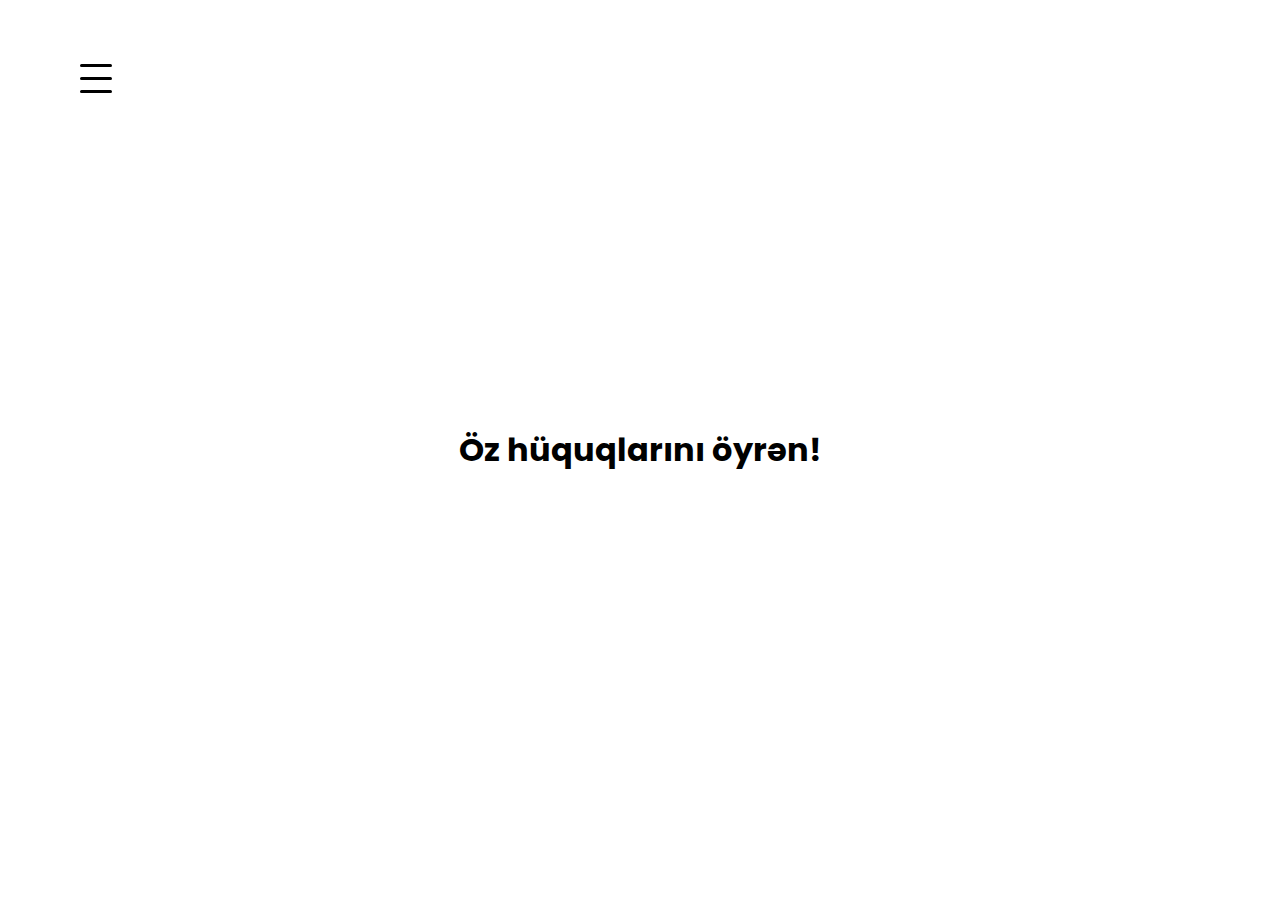
<file: index.html>
<!DOCTYPE html>
<html lang="en">
  <head>
    <meta charset="UTF-8" />
    <meta http-equiv="X-UA-Compatible" content="IE=edge" />
    <meta name="viewport" content="width=device-width, initial-scale=1.0" />
    <title>UHH</title>
    <!-- Bootstrap link -->
    <link
      href="https://cdn.jsdelivr.net/npm/bootstrap@5.1.3/dist/css/bootstrap.min.css"
      rel="stylesheet"
      integrity="sha384-1BmE4kWBq78iYhFldvKuhfTAU6auU8tT94WrHftjDbrCEXSU1oBoqyl2QvZ6jIW3"
      crossorigin="anonymous"
    />
    <!-- Animate.css link -->
    <link
      rel="stylesheet"
      href="https://cdnjs.cloudflare.com/ajax/libs/animate.css/4.1.1/animate.min.css"
    />
    <!-- Style -->
    <link rel="stylesheet" href="style.css" />
  </head>
  <style>
    body {
      background: url(https://www.pngkey.com/png/full/261-2618421_to-support-parents-in-this-responsibility-our-catholic.png);
      background-size: cover;
      background-repeat: no-repeat;
      background-position: center;
    }
  </style>
  <body>
    <!-- Nav -->
    <header class="sect">
      <h1 class="animate__animated animate__flipInX">Öz hüquqlarını öyrən!</h1>
      <input type="checkbox" id="burger-toggle" />
      <label for="burger-toggle" class="burger-menu">
        <div class="line"></div>
        <div class="line"></div>
        <div class="line"></div>
      </label>
      <div class="menu">
        <div class="menu-inner">
          <ul class="menu-nav">
            <li class="menu-nav-item">
              <a class="menu-nav-link" href="#"
                ><span>
                  <div>Ana Səhifə</div>
                </span></a
              >
            </li>

            <li class="menu-nav-item">
              <a class="menu-nav-link" href="chat/chat.html"
                ><span>
                  <div>Əlaqə</div>
                </span></a
              >
            </li>

            <li class="menu-nav-item">
              <a class="menu-nav-link" href="quiz/quiz.html"
                ><span>
                  <div>Özünü yoxla</div>
                </span>
              </a>
            </li>
          </ul>

          <div class="gallery">
            <div class="title">
              <p>
                <a
                  class="changemenu"
                  id="uhhlink"
                  href="huquqlar/huquq.html#about"
                  >Uşaq hüquqları</a
                >
              </p>
            </div>
            <div class="images">
              <a
                class="image-link changemenu"
                href="huquqlar/huquq.html#health"
              >
                <div class="image" data-label="Sağlamlıq">
                  <img
                    class="changemenu"
                    src="images/doctor.jpeg"
                    alt="Photo of health rights for kids"
                  />
                </div>
              </a>
              <a class="image-link" href="huquqlar/huquq.html#edu">
                <div class="image" data-label="Təhsil">
                  <img src="images/teacher_board.jpg" alt="" />
                </div>
              </a>
              <a class="image-link" href="huquqlar/huquq.html#family">
                <div class="image" data-label="Ailədə yaşamaq">
                  <img src="images/family.jpg" alt="" />
                </div>
              </a>
              <a class="image-link" href="huquqlar/huquq.html#abuse">
                <div class="image" data-label="Zorakılıqdan müdafiə">
                  <img src="images/zorakiliqa_qarshi.jpeg" alt="" />
                </div>
              </a>
            </div>
          </div>
        </div>
      </div>
    </header>

    <!-- JavaScript -->
    <script src="script.js"></script>
  </body>
</html>
</file>
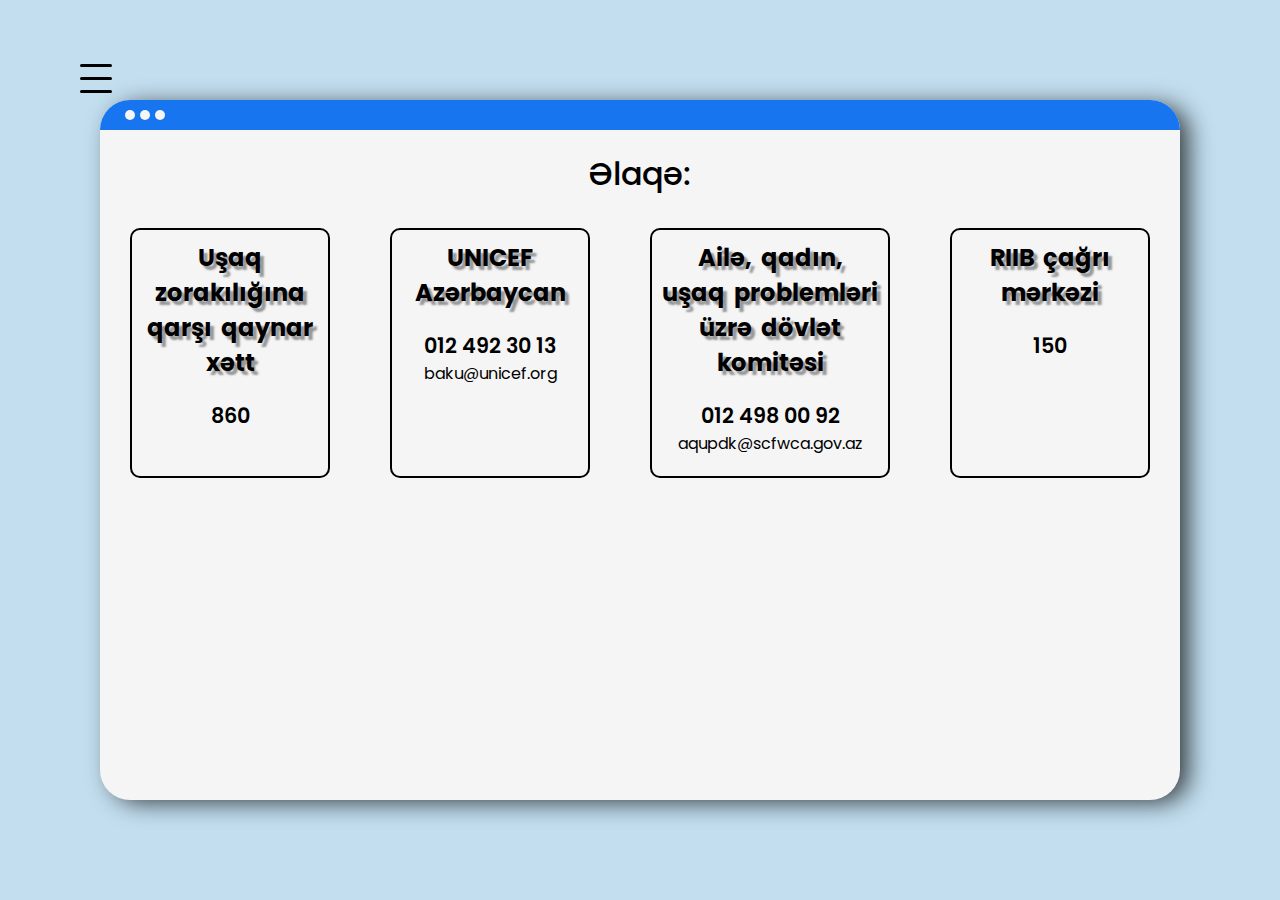
<file: chat/chat.html>
<html lang="en">
  <head>
    <meta charset="UTF-8" />
    <meta http-equiv="X-UA-Compatible" content="IE=edge" />
    <meta name="viewport" content="width=device-width, initial-scale=1.0" />
    <title>Document</title>
    <!-- Style -->
    <link rel="stylesheet" href="../style.css" />
    <link rel="stylesheet" href="chat.css" />
    <style>
      header {
        display: block;
        min-height: 0 !important;
        height: 0;
      }
    </style>
  </head>
  <body>
    <!-- Nav -->
    <header class="sect">
      <input type="checkbox" id="burger-toggle" />
      <label for="burger-toggle" class="burger-menu">
        <div class="line"></div>
        <div class="line"></div>
        <div class="line"></div>
      </label>
      <div class="menu">
        <div class="menu-inner">
          <ul class="menu-nav">
            <li class="menu-nav-item">
              <a class="menu-nav-link" href="../index.html"
                ><span>
                  <div>Ana Səhifə</div>
                </span></a
              >
            </li>

            <li class="menu-nav-item">
              <a class="menu-nav-link" href="chat.html"
                ><span>
                  <div>Əlaqə</div>
                </span></a
              >
            </li>

            <li class="menu-nav-item">
              <a class="menu-nav-link" href="../quiz/quiz.html"
                ><span>
                  <div>Özünü yoxla</div>
                </span></a
              >
            </li>
          </ul>

          <div class="gallery">
            <div class="title">
              <p>
                <a
                  class="changemenu"
                  id="uhhlink"
                  href="../huquqlar/huquq.html#about"
                  >Uşaq hüquqları</a
                >
              </p>
            </div>
            <div class="images">
              <a
                class="image-link changemenu"
                onclick="menuChange()"
                href="../huquqlar/huquq.html#health"
              >
                <div class="image" data-label="Sağlamlıq">
                  <img
                    class="changemenu"
                    src="../images/doctor.jpeg"
                    alt="Photo of health rights for kids"
                  />
                </div>
              </a>
              <a class="image-link" href="../huquqlar/huquq.html#edu">
                <div class="image" data-label="Təhsil">
                  <img src="../images/teacher_board.jpg" alt="" />
                </div>
              </a>
              <a class="image-link" href="../huquqlar/huquq.html#family">
                <div class="image" data-label="Ailədə yaşamaq">
                  <img src="../images/family.jpg" alt="" />
                </div>
              </a>
              <a class="image-link" href="../huquqlar/huquq.html#abuse">
                <div class="image" data-label="Zorakılıqdan müdafiə">
                  <img src="../images/zorakiliqa_qarshi.jpeg" alt="" />
                </div>
              </a>
            </div>
          </div>
        </div>
      </div>
    </header>

    <!-- Contact -->
    <section id="contact">
      <div class="container">
        <div id="top">
          <div class="circle"></div>
          <div class="circle"></div>
          <div class="circle"></div>
        </div>
        <div id="mid">
          <h1>Əlaqə:</h1>
          <div class="phone">
            <div class="phoneBx">
              <h2>
                Uşaq zorakılığına <br />
                qarşı qaynar xətt
              </h2>
              <p class="phone-number">860</p>
            </div>
            <div class="phoneBx">
              <h2>
                UNICEF <br />
                Azərbaycan
              </h2>
              <p class="phone-number">012 492 30 13</p>
              <p class="mail">baku@unicef.org</p>
            </div>
            <div class="phoneBx">
              <h2>
                Ailə, qadın, uşaq problemləri <br />
                üzrə dövlət komitəsi
              </h2>
              <p class="phone-number">012 498 00 92</p>
              <p class="mail">aqupdk@scfwca.gov.az</p>
            </div>
            <div class="phoneBx">
              <h2>RIIB çağrı mərkəzi</h2>
              <p class="phone-number">150</p>
            </div>
          </div>
        </div>

        <!-- <div class="contactsBx">
          <p>Rəvan İsmayılov</p>
          <p>Aylin Məmmədova</p>
          <p>Ömər İsmayılov</p>
          <p>Aydan İbrahimli</p>
          <p>Nəzrin Bayramlı</p>
        </div> -->
      </div>
    </section>
    <script
      src="//code.tidio.co/v2xqtunc3fgrm3pcy9gpp7kgwfqahagd.js"
      async
    ></script>
  </body>
</html>
</file>
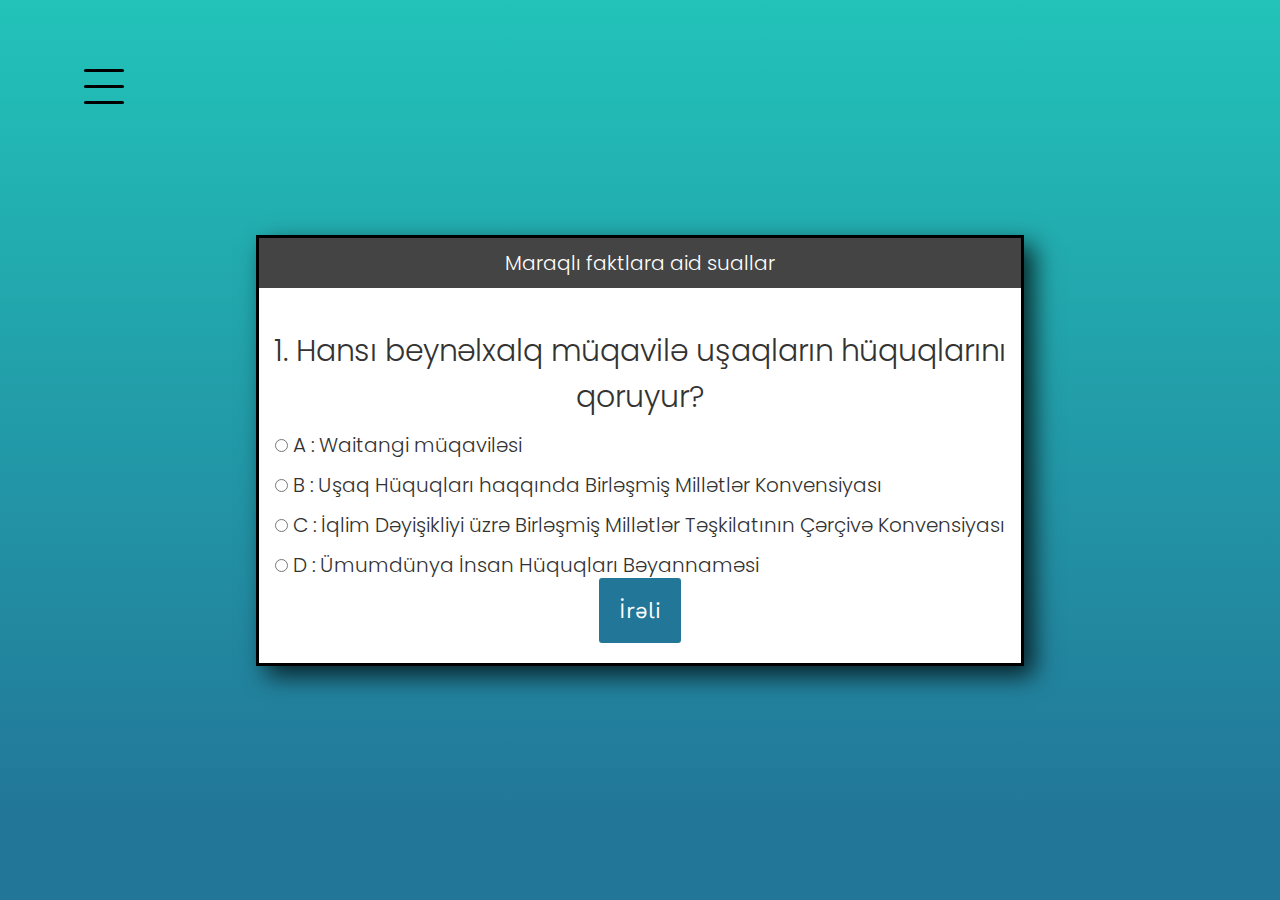
<file: quiz/quiz.html>
<!DOCTYPE html>
<html lang="en">
  <head>
    <meta charset="UTF-8" />
    <meta http-equiv="X-UA-Compatible" content="IE=edge" />
    <meta name="viewport" content="width=device-width, initial-scale=1.0" />
    <title>Özünü yoxla</title>
    <link rel="stylesheet" href="quiz.css" />
    <link rel="stylesheet" href="../style.css" />
    <link
      rel="stylesheet"
      href="https://cdnjs.cloudflare.com/ajax/libs/font-awesome/4.7.0/css/font-awesome.min.css"
    />
    <style>
      #next {
        margin-top: 50px;
      }
    </style>
  </head>
  <body>
    <!-- Nav -->
    <header class="sect" style="z-index: 1000">
      <input type="checkbox" id="burger-toggle" />
      <label for="burger-toggle" class="burger-menu">
        <div class="line"></div>
        <div class="line"></div>
        <div class="line"></div>
      </label>
      <div class="menu">
        <div class="menu-inner">
          <ul class="menu-nav">
            <li class="menu-nav-item">
              <a class="menu-nav-link" href="../index.html"
                ><span>
                  <div>Ana Səhifə</div>
                </span></a
              >
            </li>

            <li class="menu-nav-item">
              <a class="menu-nav-link" href="../chat/chat.html"
                ><span>
                  <div>Əlaqə</div>
                </span></a
              >
            </li>

            <li class="menu-nav-item">
              <a class="menu-nav-link" href="../quiz/quiz.html"
                ><span>
                  <div>Özünü yoxla</div>
                </span></a
              >
            </li>
          </ul>

          <div class="gallery">
            <div class="title">
              <p>
                <a
                  class="changemenu"
                  id="uhhlink"
                  href="../huquqlar/huquq.html#about"
                  >Uşaq hüquqları</a
                >
              </p>
            </div>
            <div class="images">
              <a
                class="image-link changemenu"
                href="../huquqlar/huquq.html#health"
              >
                <div class="image" data-label="Sağlamlıq">
                  <img
                    class="changemenu"
                    src="../images/doctor.jpeg"
                    alt="Photo of health rights for kids"
                  />
                </div>
              </a>
              <a class="image-link" href="../huquqlar/huquq.html#edu">
                <div class="image" data-label="Təhsil">
                  <img src="../images/teacher_board.jpg" alt="" />
                </div>
              </a>
              <a class="image-link" href="../huquqlar/huquq.html#family">
                <div class="image" data-label="Ailədə yaşamaq">
                  <img src="../images/family.jpg" alt="" />
                </div>
              </a>
              <a class="image-link" href="../huquqlar/huquq.html#abuse">
                <div class="image" data-label="Zorakılıqdan müdafiə">
                  <img src="../images/zorakiliqa_qarshi.jpeg" alt="" />
                </div>
              </a>
            </div>
          </div>
        </div>
      </div>
    </header>

    <div class="quiz-section">
      <div class="center-quiz">
        <h1>Maraqlı faktlara aid suallar</h1>
        <div class="quiz-container">
          <div id="quiz"></div>
        </div>
        <button id="previous">Geri</button>
        <button id="next">İrəli</button>
        <button id="submit">Təsdiqlə</button>
        <div id="results"></div>
      </div>
    </div>

    <script src="quiz.js"></script>
  </body>
</html>
</file>
<file: style.css>
@import "https://fonts.googleapis.com/css?family=Lora:400,400i,700";
@import "https://fonts.googleapis.com/css2?family=Poppins:ital,wght@0,100;0,200;0,300;0,400;0,500;0,600;0,700;0,800;0,900;1,100;1,200;1,300;1,400;1,500;1,600;1,700;1,800;1,900&display=swap";

/* variables */

:root {
  --Poppins: "Poppins", sans-serif;
}

::-webkit-scrollbar {
  width: 10px;
}

::-webkit-scrollbar-track {
  background-color: rgba(0, 0, 0, 0);
}

::-webkit-scrollbar-thumb {
  box-shadow: inset 0 0 6px rgba(0, 0, 0, 0.3);
  background-color: darkgray;
}

/* Nav */
header {
  display: flex;
  justify-content: center;
  align-items: center;
  min-height: 100vh;
  margin: 0;
  font-family: Lora, sans-serif;
}
p {
  margin: 0;
}
#burger-toggle {
  position: absolute;
  -webkit-appearance: none;
  -moz-appearance: none;
  appearance: none;
  opacity: 0;
}
#burger-toggle:checked ~ .menu {
  opacity: 1;
  visibility: visible;
}
#burger-toggle:checked ~ .menu .menu-nav-link span div,
#burger-toggle:checked ~ .menu img,
#burger-toggle:checked ~ .menu .title p {
  transform: translateY(0);
  transition: 1.2s 0.1s cubic-bezier(0.35, 0, 0.07, 1);
}
#burger-toggle:checked ~ .menu .image-link:nth-child(1) img {
  transition-delay: 0.18s;
}
#burger-toggle:checked ~ .menu .image-link:nth-child(2) img {
  transition-delay: 0.26s;
}
#burger-toggle:checked ~ .menu .image-link:nth-child(3) img {
  transition-delay: 0.34s;
}
#burger-toggle:checked ~ .menu .image-link:nth-child(4) img {
  transition-delay: 0.42s;
}
#burger-toggle:checked ~ .burger-menu .line::after {
  transform: translateX(0);
}
#burger-toggle:checked ~ .burger-menu .line:nth-child(1) {
  transform: translateY(calc(var(--burger-menu-radius) / 5)) rotate(45deg);
}
#burger-toggle:checked ~ .burger-menu .line:nth-child(2) {
  transform: scaleX(0);
}
#burger-toggle:checked ~ .burger-menu .line:nth-child(3) {
  transform: translateY(calc(var(--burger-menu-radius) / -5)) rotate(-45deg);
}
.burger-menu {
  --burger-menu-radius: 4em;
  position: fixed;
  top: 5vh;
  left: 5vw;
  z-index: 100;
  display: block;
  width: var(--burger-menu-radius);
  height: var(--burger-menu-radius);
  outline: none;
  cursor: pointer;
}
.burger-menu .line {
  position: absolute;
  left: 25%;
  width: 50%;
  height: 3px;
  background-color: black;
  border-radius: 10px;
  overflow: hidden;
  transition: 0.5s;
}
.burger-menu .line:nth-child(1) {
  top: 30%;
}
.burger-menu .line:nth-child(2) {
  top: 50%;
}
.burger-menu .line:nth-child(3) {
  top: 70%;
}
.burger-menu .line::after {
  position: absolute;
  content: "";
  top: 0;
  left: 0;
  width: 100%;
  height: 100%;
  background: var(--primary-color-darker);
  transform: translateX(-100%);
  transition: 0.25s;
}
.burger-menu .line:nth-child(2)::after {
  transition-delay: 0.1s;
}
.burger-menu .line:nth-child(3)::after {
  transition-delay: 0.2s;
}
.burger-menu:hover .line::after {
  transform: translateX(0);
}
.menu {
  position: fixed;
  top: 0;
  left: 0;
  width: 100%;
  height: 100%;
  display: flex;
  justify-content: center;
  align-items: center;
  background: #1a1e23;
  opacity: 0;
  overflow-x: hidden;
  visibility: hidden;
  transition: 0.3s;
  z-index: 100;
}
@media screen and (max-width: 750px) {
  .menu {
    display: block;
  }
}
.menu-nav {
  display: flex;
  flex-wrap: wrap;
  margin: 0;
  padding: 0;
  text-align: center;
  list-style-type: none;
}
@media screen and (max-width: 750px) {
  .menu-nav {
    flex-direction: column;
  }
}
.menu-nav-item {
  flex: 1;
}
.menu-nav-link {
  position: relative;
  display: inline-flex;
  font-size: 2rem;
  color: #fff;
  text-decoration: none;
}
.menu-nav-link span {
  overflow: hidden;
}
.menu-nav-link span div {
  transform: translateY(102%);
}
.menu-nav-link::after {
  position: absolute;
  content: "";
  top: 100%;
  left: 0;
  width: 100%;
  height: 3px;
  background: var(--primary-color);
  transform: scaleX(0);
  transform-origin: right;
  transition: transform 0.5s;
}
.menu-nav-link:hover::after {
  transform: scaleX(1);
  transform-origin: left;
}
.menu .gallery {
  margin-top: 60px;
  text-align: center;
}
.menu .title {
  font-size: 24px;
  color: #fff;
  overflow: hidden;
}
.menu .title p {
  font-size: 12px;
  letter-spacing: 2px;
  text-transform: uppercase;
  transform: translateY(102%);
}
.menu .images {
  margin-top: 36px;
  display: flex;
  flex-wrap: wrap;
}
@media screen and (max-width: 750px) {
  .menu .images {
    justify-content: center;
  }
}
.menu .images .image-link {
  width: 15vw;
  margin: 0 12px;
  overflow: hidden;
}
@media screen and (max-width: 750px) {
  .menu .images .image-link {
    width: 40vw;
    margin: 0 12px 12px 0;
  }
}
.menu .images .image-link .image {
  position: relative;
  transition: 0.6s;
  object-fit: cover;
}
.menu .images .image-link .image::before {
  object-fit: cover;
  position: absolute;
  content: attr(data-label);
  top: 0;
  left: 0;
  z-index: 1;
  display: flex;
  justify-content: center;
  align-items: center;
  width: 100%;
  height: 100%;
  color: #fff;
  background: rgba(0, 0, 0, 0.6);
  opacity: 0;
  transition: 0.4s;
}
.menu .images .image-link:hover .image {
  transform: scale(1.2);
}
.menu .images .image-link:hover .image::before {
  opacity: 1;
}
.menu .images img {
  height: 250px;
  transform: translateY(102%);
}
.image {
  object-fit: cover !important;
}

/* Our changes */

/* Global */
.heading {
  width: 100%;
  text-align: center;
  margin-bottom: 30px;
  color: #111;
}

.heading h2 {
  font-weight: 600;
  font-size: 30px;
}

section {
  padding: 100px;
}
/* Resetting everything */

* {
  margin: 0;
  padding: 0;
  box-sizing: border-box;
  font-family: var(--Poppins);
  scroll-behavior: smooth;
  user-select: none;
}

.sect {
  min-height: 100vh;
}

/* Nav Menu some changes */

/* Kinda global */
.content {
  display: flex;
  justify-content: space-between;
}

.contentBx {
  padding-right: 30px;
}

.contentBx h3 {
  font-size: 24px;
  margin-bottom: 10px;
}

.w50 {
  min-width: 50%;
}

.sect img {
  max-width: 100%;
}

/* About children rights */
#about {
  background: rgb(30, 255, 0);
  background: linear-gradient(
    180deg,
    rgba(30, 255, 0, 0.8099614845938375) 0%,
    rgba(4, 120, 170, 1) 100%
  );
  /* transition: transform 0.4s 0.3s;
  will-change: transform;
  transform: translateX(-100%); */
}
/* Health */

#health {
  background: rgb(4, 120, 170);
  background: linear-gradient(
    180deg,
    rgba(4, 120, 170, 1) 0%,
    rgba(4, 120, 170, 1) 29%,
    rgba(141, 168, 192, 1) 100%
  );
}

.left .contentBx {
  padding-left: 30px;
}

/* Education */
#edu {
  background: rgb(63, 122, 168);
  background: linear-gradient(
    0deg,
    rgba(63, 122, 168, 1) 10%,
    rgba(141, 168, 192, 1) 100%
  );
}

/* Family */
#family {
  background: rgb(176, 176, 76);
  background: linear-gradient(
    0deg,
    rgba(176, 176, 76, 1) 0%,
    rgba(63, 122, 168, 1) 100%
  );
}

/* Abuse */
#abuse {
  background: rgb(17, 17, 17);
  background: linear-gradient(
    0deg,
    rgba(17, 17, 17, 1) 0%,
    rgba(173, 175, 77, 1) 43%,
    rgba(173, 175, 77, 1) 100%
  );
}

/* Responsive */

@media (max-width: 1125px) {
  .content {
    flex-direction: column;
    align-items: center;
  }

  .testimonialBx {
    max-width: calc(100% - 40px);
    padding: 40px 20px;
    margin: 10px;
  }
  .w50 {
    margin-bottom: 20px;
  }
  .contentBx {
    text-align: justify;
  }
}
@media (max-width: 991px) {
  section {
    padding: 100px 50px;
  }

  .btn {
    margin-top: 10px;
    padding: 10px 20px;
    font-size: 16px;
  }

  .heading h2 {
    font-size: 24px;
  }

  .contentBx h3 {
    font-size: 20px;
  }

  .content {
    flex-direction: column;
  }

  .w50 {
    margin-bottom: 20px;
  }
}

@media (max-width: 600px) {
  section {
    padding: 100px 20px;
  }
}

@media (max-width: 750px) {
  .banner h2 {
    font-size: 2.5em;
  }
  .banner h3 {
    font-size: 2em;
  }
}
</file>
<file: chat/chat.css>
@import "https://fonts.googleapis.com/css2?family=Poppins:ital,wght@0,100;0,200;0,300;0,400;0,500;0,600;0,700;0,800;0,900;1,100;1,200;1,300;1,400;1,500;1,600;1,700;1,800;1,900&display=swap";
* {
  padding: 0;
  margin: 0;
}
:root {
  --Poppins: "Poppins", sans-serif;
}

body {
  background-color: #c2deef;
}
#contact {
  display: flex;
  justify-content: center;
  align-items: center;
  height: 100vh;
  width: 100vw;
}

#contact .container {
  border-radius: 30px;
  min-height: 100%;
  min-width: 70%;
  background-color: #f5f5f5;
  display: flex;
  justify-content: start;
  align-items: center;
  flex-direction: column;
  box-shadow: 10px 4px 24px -2px rgba(0, 0, 0, 0.75);
  -webkit-box-shadow: 10px 4px 24px -2px rgba(0, 0, 0, 0.75);
  -moz-box-shadow: 10px 4px 24px -2px rgba(0, 0, 0, 0.75);
}
/* Top */
#top {
  background-color: #1875f0;
  height: 30px;
  width: 100%;
  display: flex;
  justify-self: flex-start;
  border-radius: 30px 30px 0 0;
  align-items: center;
  padding-left: 20px;
}

#top .circle {
  height: 10px;
  width: 10px;
  background-color: #f5f5f5;
  border-radius: 70%;
  margin-left: 5px;
}

/* Mid */
#mid {
  margin-top: 20px;
  width: 100%;
  display: flex;
  flex-direction: column;
  align-items: center;
  justify-content: center;
}

#mid h1 {
  font-family: var(--Poppins);
  font-weight: 500;
  font-size: 2rem;
  margin-bottom: 30px;
  /* width: 100%; */
}
#mid h2 {
  text-shadow: 4px 4px 2px rgba(150, 150, 150, 1);
  word-spacing: 4px;
}

.phone {
  display: flex;
}

.phoneBx {
  min-height: 150px;
  height: 250px;
  min-width: 200px;
  border: 2px solid black;
  border-radius: 10px;
  padding: 10px;
  align-self: flex-start;
  margin-left: 30px;
  margin-right: 30px;
  text-align: center;
}

.phoneBx .phone-number {
  font-size: 1.3rem;
  font-weight: 600;
  margin-top: 20px;
}
</file>
<file: quiz/quiz.css>
@import url(https://fonts.googleapis.com/css?family=Work+Sans:300,600);

body {
  font-size: 20px;
  font-family: "Work Sans", sans-serif;
  color: #333;
  font-weight: 300;
  text-align: center;
}

h1 {
  font-weight: 300;
  margin: 0px;
  padding: 10px;
  font-size: 20px;
  background-color: #444;
  color: #fff;
}

p {
  margin-right: 10px;
}

header {
  display: block;
  min-height: 0 !important;
  height: 0;
}

button {
  font-family: "Work Sans", sans-serif;
  font-size: 22px;
  background-color: #279;
  color: #fff;
  border: 0px;
  border-radius: 3px;
  padding: 20px;
  cursor: pointer;
  margin-bottom: 20px;
}

button:hover {
  background-color: #38a;
}

.question {
  font-size: 30px;
  margin-bottom: 10px;
}

.answers {
  margin-bottom: 20px;
  text-align: left;
  display: inline-block;
}
.answers label {
  display: block;
  margin-bottom: 10px;
}

.slide {
  position: absolute;
  left: 0px;
  top: 0px;
  width: 100%;
  z-index: 1;
  opacity: 0;
  transition: opacity 0.5s;
}
.active-slide {
  opacity: 1;
  z-index: 2;
}
.quiz-container {
  position: relative;
  height: 200px;
  margin-top: 40px;
}

.center-quiz {
  width: 60%;
  border: solid black 3px;
  box-shadow: 10px 10px 23px 0px rgba(0, 0, 0, 0.75);
  -webkit-box-shadow: 10px 10px 23px 0px rgba(0, 0, 0, 0.75);
  -moz-box-shadow: 10px 10px 23px 0px rgba(0, 0, 0, 0.75);
  background-color: #fff;
}
.quiz-section {
  display: flex;
  justify-content: center;
  align-items: center;
  height: 100vh;
  background: rgb(34, 119, 153);
  background: linear-gradient(
    0deg,
    rgba(34, 119, 153, 1) 10%,
    rgba(34, 195, 185, 1) 100%
  );
}
</file>
